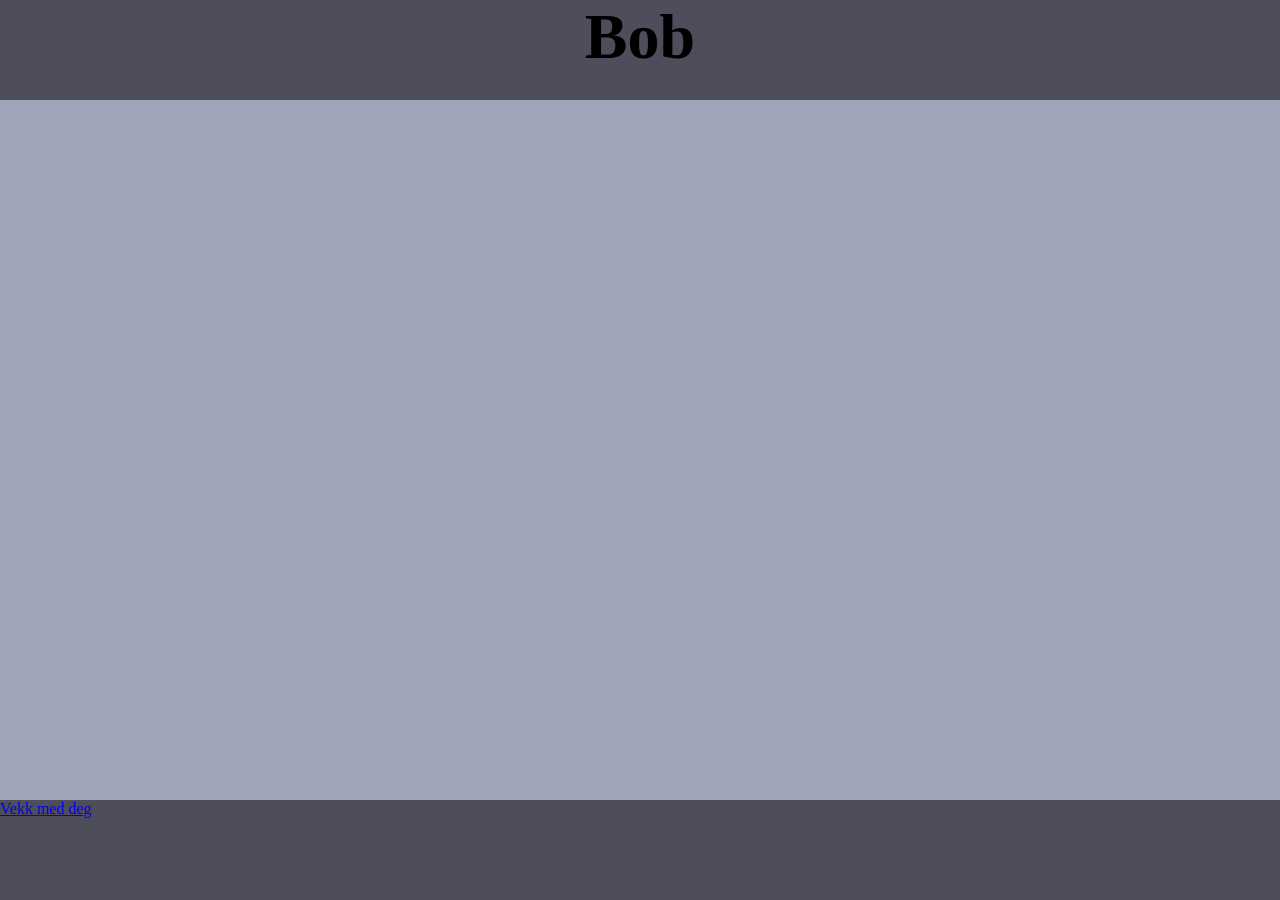
<file: index.html>
<!DOCTYPE html>
<html lang="en">
<head>
    <meta charset="UTF-8">
    <meta name="viewport" content="width=device-width, initial-scale=1.0">
    <title>Document</title>
     <link rel="stylesheet" href="style.css">
</head>
<body class="body">
    <header>
        <h1>Bob</h1>
    </header>
    <main>
        <h2></h2>
    </main>
    <footer>
        <a href="side2.html"> Vekk med deg</a>
    </footer>
</body>
</html>
</file>
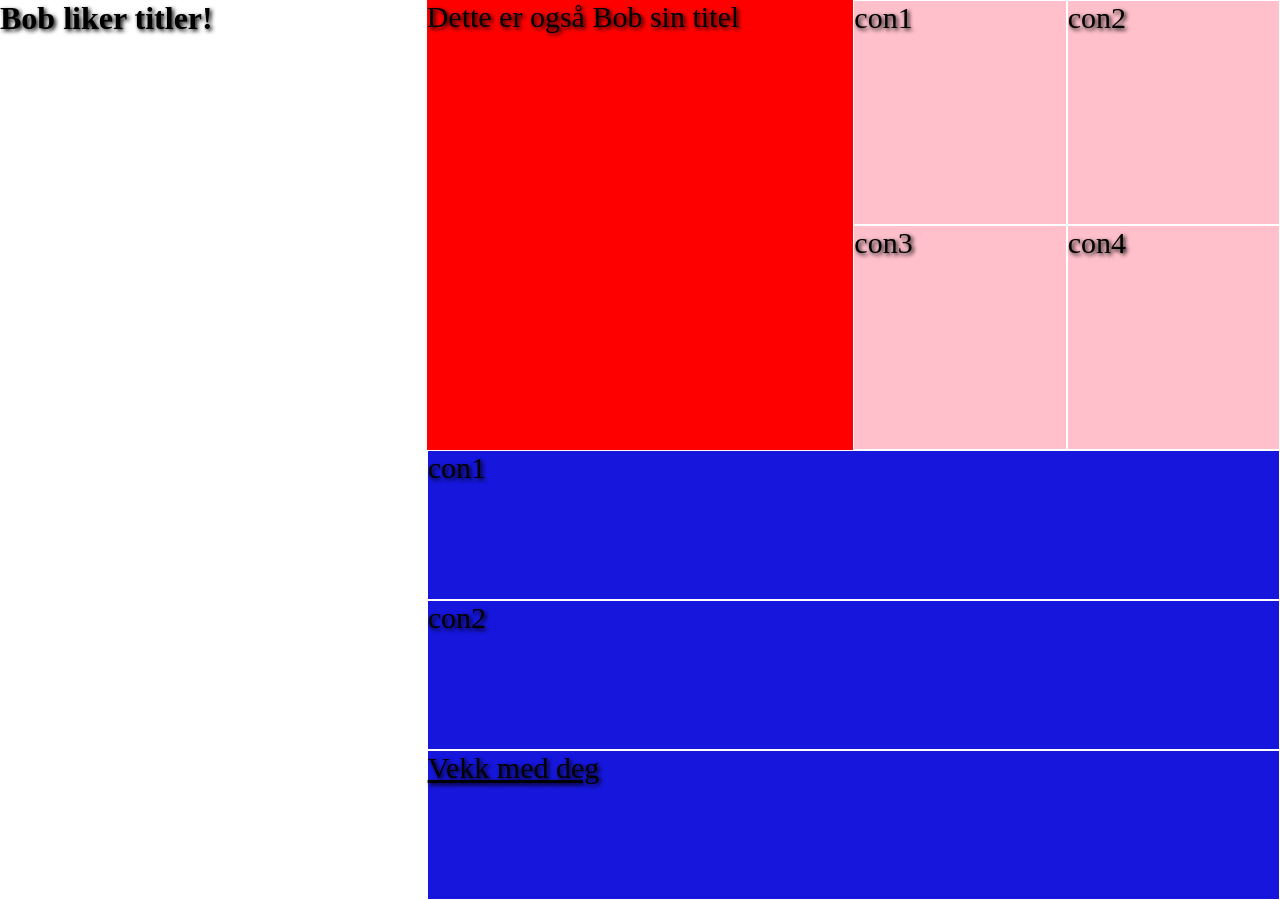
<file: side2.html>
<!DOCTYPE html>
<html lang="en">

<head>
    <meta charset="UTF-8">
    <meta name="viewport" content="width=device-width, initial-scale=1.0">
    <title>Document</title>
    <link rel="stylesheet" href="style.css">
</head>

<body class="body1">
    <div class="left">
        <h1>Bob liker titler!</h1>
    </div>
    <div class="right">
        <div class="right-top">
            <div class="rt-left"> Dette er også Bob sin titel </div>
            <div class="rt-right">
                <div class="con">con1</div>
                <div class="con">con2</div>
                <div class="con">con3</div>
                <div class="con">con4</div>
            </div>

        </div>
        <div class="right-bottom">
            <div class="con">con1</div>
            <div class="con">con2</div>
            <div class="con"><a href="index.html"> Vekk med deg</a></div>
        </div>
    </div>
</body>

</html>
</file>
<file: style.css>
* {
    margin: 0;
    padding: 0;
    box-sizing: border-box;
 }

 html,
 body {
    height: 100%;
    width: 100vw;
 }

 .body {
    display: grid;
    grid-template-rows: 100px auto 100px;
 }

 .body1 {
    padding: 0;
    margin: 0;
    display: grid;
    grid-template-columns: 1fr 2fr;
 }

 header {
    width: 100%;
    background-color: #4E4D5C;
    text-align: center;
    font-size: 2rem;
 }

 main {
    width: 100%;
    min-height: 500px;
    background-color: #A0A4B8;
    text-align: center;
 }

 footer {
    width: 100%;
    background-color: #4E4D5C;
    
 }

 .left {
    background-color: rgb(255, 255, 255);
    height: 100vh;
    text-shadow: 2px 2px 4px #000000;
 }

 .right {
    background-color: rgb(105, 105, 117);
    height: 100vh;
    display: grid;
    grid-template-rows: 1fr 1fr;
    -webkit-text-fill-color: rgb(0, 0, 0);
    font-size: 30px;
    text-shadow: 2px 2px 4px #000000;
 }

 .right-top {
    display: grid;
    grid-template-columns: 1fr 1fr;
    background-color: rgb(255, 0, 0);
 }

 .right-bottom {
    display: grid;
    grid-template-rows: repeat(3, 1fr);
    background-color: rgb(22, 22, 221);
 }

 .rt-left {
    background-color: white;
    background-color: rgb(255, 0, 0);
 }

 .rt-right {
    display: grid;
    grid-template-columns: 1fr 1fr;
    background-color: pink;
 }

 .con {
    border: 1px solid white;
 }
</file>
